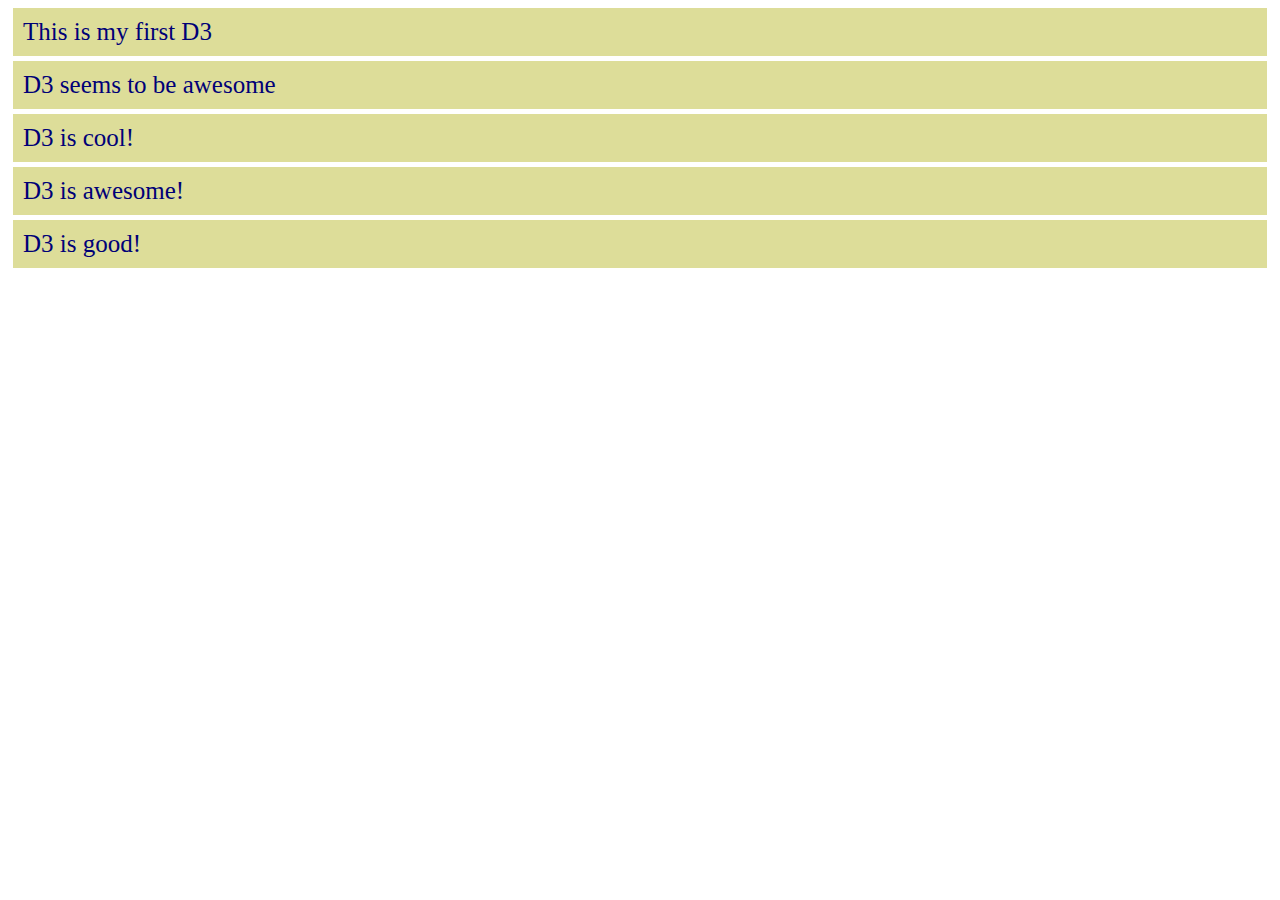
<file: Example 1/index.html>
<!DOCTYPE html>
<html>
<head>
<title>D3 Intro</title>
<script src="http://d3js.org/d3.v3.min.js" type="text/javascript" charset="utf-8"></script>
<style type="text/css">
div{
    background-color: #dd9;
    margin: 5px;
    font-size: 25px;
    color: #007;
    padding: 10px;

}
</style>
</head>
<body>
  <div>This is my first D3</div>
  <div>D3 seems to be awesome</div>
  <div>D3 is cool!</div>
  <div>D3 is awesome!</div>
  <div>D3 is good!</div>

  <script type="text/javascript">
  d3.selectAll("div")
  .data([200,300,400,500,600])
  .transition()
  .duration(2000)
  .style("width", function(d) { return  d + "px"; });
  d3.selectAll("div").style("background-color","steelblue")
  d3.selectAll("div").style("color","white")
  </script>
</body>
</html>
</file>
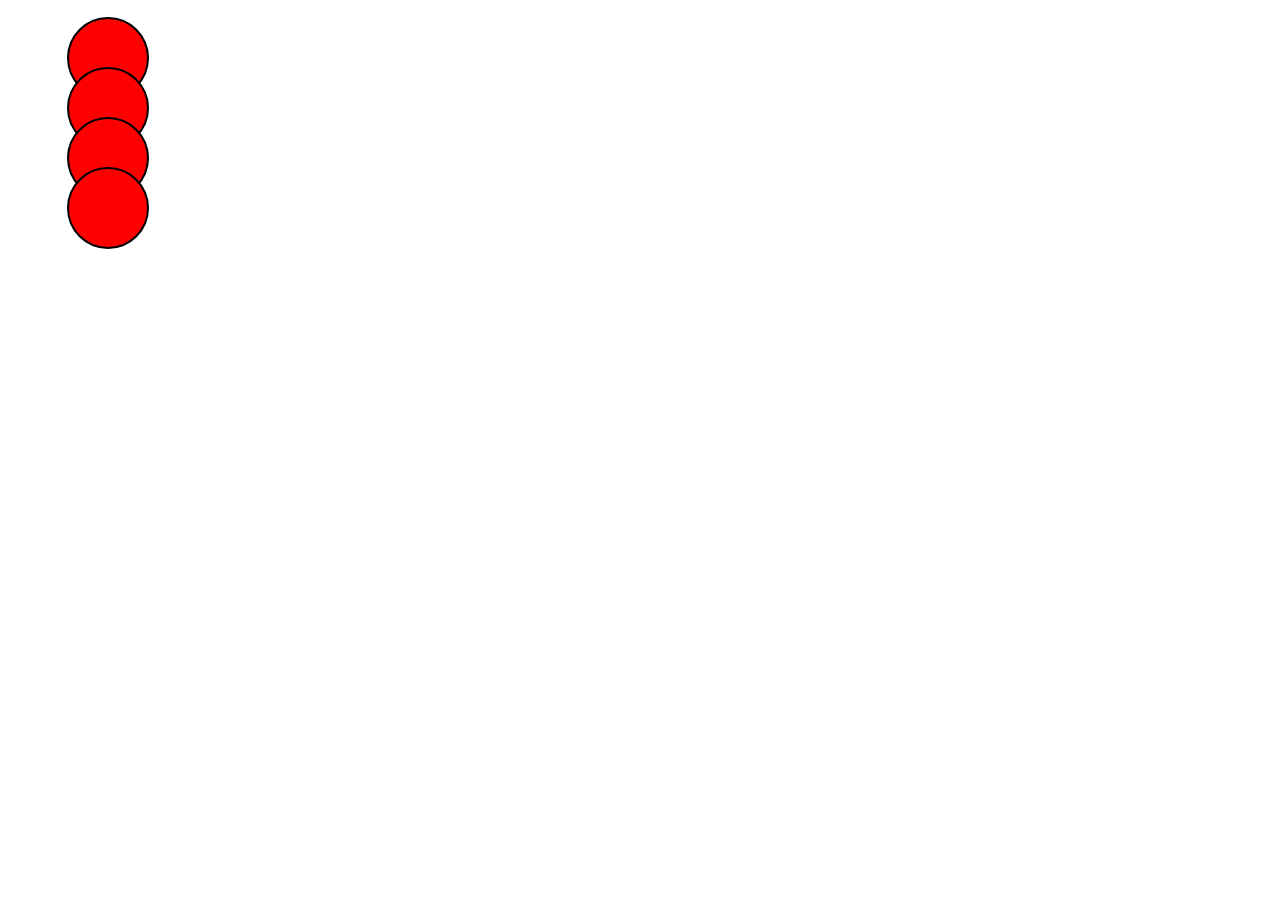
<file: Example 2/index.html>
<!DOCTYPE html>
<html>
<head>
  <title>First SVG</title>
  <link href="stylesheet.css" rel="stylesheet"/>
  <script src="http://d3js.org/d3.v3.min.js" type="text/javascript" charset="utf-8"></script>
</head>
<body>
  <svg xmlns="http://www.w3.org/2000/svg" version="1.1" height="700" width="500">
          <circle cx="100" cy="50" r="40"/>
          <circle cx="100" cy="100" r="40"/>
          <circle cx="100" cy="150" r="40"/>
          <circle cx="100" cy="200" r="40"/>
        </svg>
        <script src="script.js" type="text/javascript" ></script>
</body>
</html>
</file>
<file: Example 2/stylesheet.css>
circle {
  stroke: black ;
  stroke-width: 2px;
  fill: red;
}
</file>
